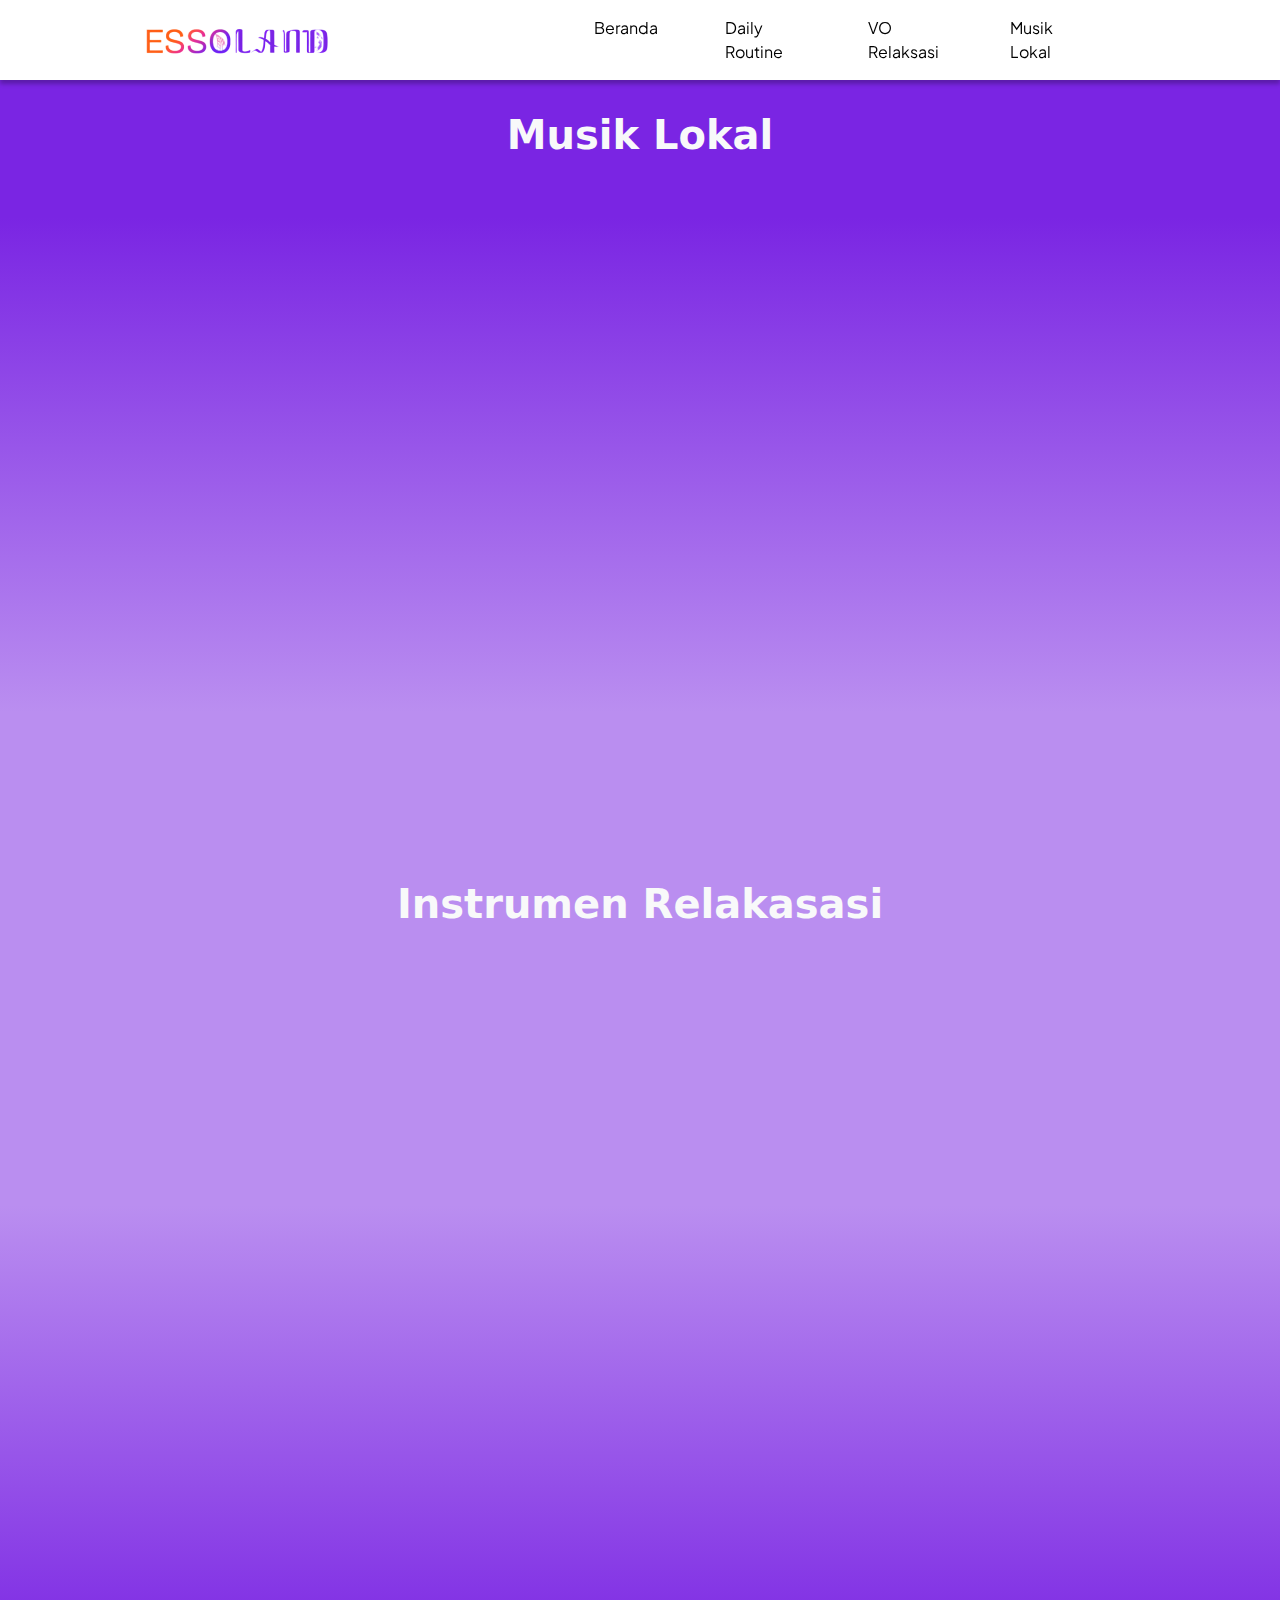
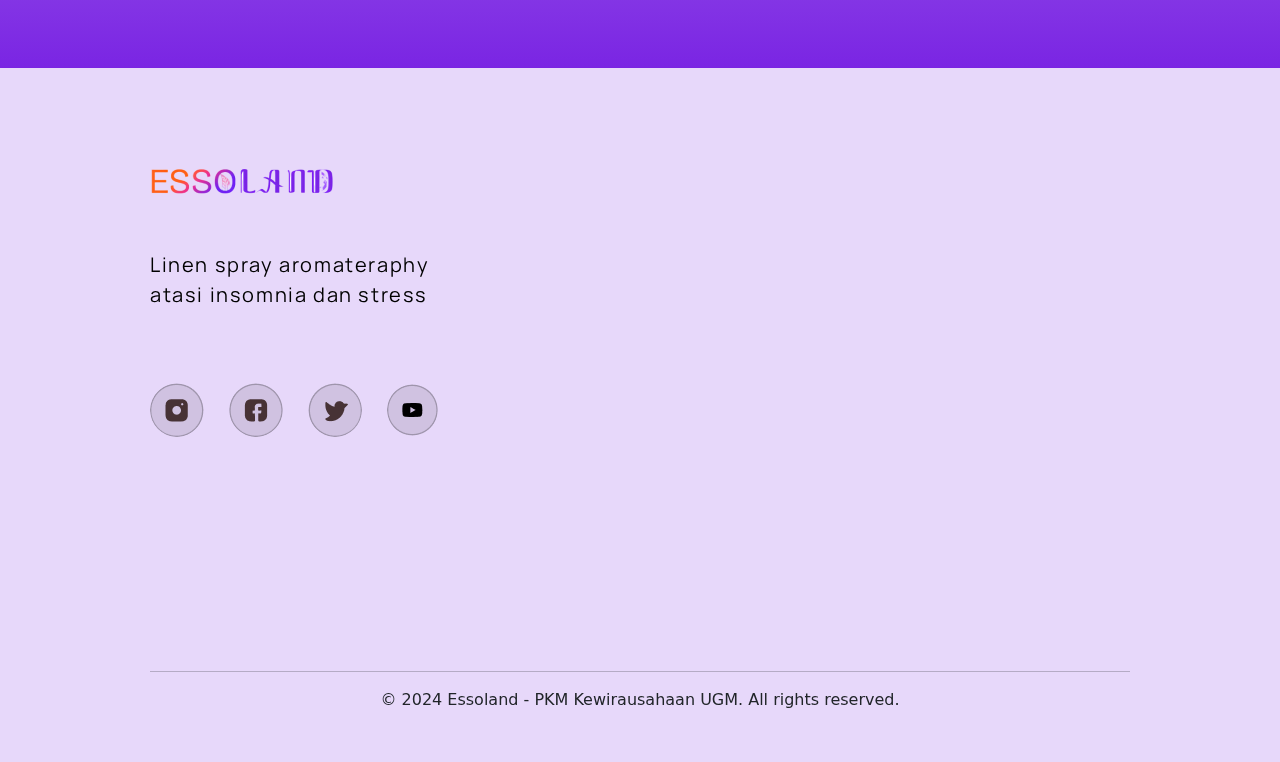
<file: musik_lokal.html>
<!DOCTYPE html>
<html lang="en">

<head>
    <meta charset="UTF-8">
    <meta name="viewport" content="width=device-width, initial-scale=1.0">
    <title>Halaman Detail Musik Lokal</title>
    <link href="https://cdn.jsdelivr.net/npm/bootstrap@5.3.3/dist/css/bootstrap.min.css" rel="stylesheet"
        integrity="sha384-QWTKZyjpPEjISv5WaRU9OFeRpok6YctnYmDr5pNlyT2bRjXh0JMhjY6hW+ALEwIH" crossorigin="anonymous">
    <link rel="stylesheet" href="assets/css/style.css">

    <link rel="preconnect" href="https://fonts.googleapis.com">
    <link rel="preconnect" href="https://fonts.gstatic.com" crossorigin>
    <link
        href="https://fonts.googleapis.com/css2?family=Lobster+Two:ital,wght@0,400;0,700;1,400;1,700&family=Manrope:wght@200..800&family=Plus+Jakarta+Sans:ital,wght@0,200..800;1,200..800&display=swap"
        rel="stylesheet">
</head>

<body>
    <nav class="navbar navbar-expand-lg">
        <div class="container-fluid">
            <a class="navbar-brand" href="#">
                <img src="assets/img/logo.png" alt="" width="187px">
            </a>
            <button class="navbar-toggler" type="button" data-bs-toggle="collapse"
                data-bs-target="#navbarSupportedContent" aria-controls="navbarSupportedContent" aria-expanded="false"
                aria-label="Toggle navigation">
                <span class="navbar-toggler-icon"></span>
            </button>
            <div class="collapse navbar-collapse" id="navbarSupportedContent">
                <ul class="navbar-nav me-auto mb-2 mb-lg-0">
                    <li class="nav-item">
                        <a class="nav-link" aria-current="page" href="#">Beranda</a>
                    </li>
                    <!-- <li class="nav-item">
                        <a class="nav-link" href="tentang.html">Tentang Kami</a>
                    </li> -->
                    <li class="nav-item">
                        <a class="nav-link" href="daily_routine.html">Daily Routine</a>
                    </li>
                    <li class="nav-item">
                        <a class="nav-link" href="#">VO Relaksasi</a>
                    </li>
                    <li class="nav-item">
                        <a class="nav-link" href="#">Musik Lokal</a>
                    </li>
                </ul>
            </div>
        </div>
    </nav>

    <div
        style="background: var(--Background, linear-gradient(180deg, #7A25E3 8.66%, #BA8EF0 39.81%, #BA8EF0 70.86%, #7A25E3 100%)); padding-bottom: 50px;">
        <div class="container">
            <div class="musik-lokal">
                <div class="title text-center pb-5 text-light">Musik Lokal</div>
                <div class="row">
                    <div class="col-md-4">
                        <iframe style="border-radius:12px"
                            src="https://open.spotify.com/embed/track/3VdEnnRIfnDaKKq4xjlMCn?utm_source=generator"
                            width="100%" height="152" frameBorder="0" allowfullscreen=""
                            allow="autoplay; clipboard-write; encrypted-media; fullscreen; picture-in-picture"
                            loading="lazy"></iframe>
                        <iframe style="border-radius:12px"
                            src="https://open.spotify.com/embed/track/1EdU8TEcDWGZ9ON0aG78bk?utm_source=generator"
                            width="100%" height="152" frameBorder="0" allowfullscreen=""
                            allow="autoplay; clipboard-write; encrypted-media; fullscreen; picture-in-picture"
                            loading="lazy">
                        </iframe>
                        <iframe style="border-radius:12px"
                            src="https://open.spotify.com/embed/track/0s1kNTZFMfBXgxrkYNwXsR?utm_source=generator"
                            width="100%" height="152" frameBorder="0" allowfullscreen=""
                            allow="autoplay; clipboard-write; encrypted-media; fullscreen; picture-in-picture"
                            loading="lazy">
                        </iframe>
                        <iframe style="border-radius:12px"
                            src="https://open.spotify.com/embed/track/687MHhdZPcQ0Bt0eHEu4qt?utm_source=generator"
                            width="100%" height="152" frameBorder="0" allowfullscreen=""
                            allow="autoplay; clipboard-write; encrypted-media; fullscreen; picture-in-picture"
                            loading="lazy"></iframe>
                    </div>
                    <div class="col-md-4">
                        <iframe style="border-radius:12px"
                            src="https://open.spotify.com/embed/track/1bcMUO3Lk8kptx4VeEGJ2m?utm_source=generator"
                            width="100%" height="152" frameBorder="0" allowfullscreen=""
                            allow="autoplay; clipboard-write; encrypted-media; fullscreen; picture-in-picture"
                            loading="lazy"></iframe>
                        <iframe style="border-radius:12px"
                            src="https://open.spotify.com/embed/track/05HTl1mEAE5CNNI9arafc8?utm_source=generator"
                            width="100%" height="152" frameBorder="0" allowfullscreen=""
                            allow="autoplay; clipboard-write; encrypted-media; fullscreen; picture-in-picture"
                            loading="lazy"></iframe>
                        <iframe style="border-radius:12px"
                            src="https://open.spotify.com/embed/track/3DyKg6QP1pKR5dPB5KU6FR?utm_source=generator"
                            width="100%" height="152" frameBorder="0" allowfullscreen=""
                            allow="autoplay; clipboard-write; encrypted-media; fullscreen; picture-in-picture"
                            loading="lazy"></iframe>
                        <iframe style="border-radius:12px"
                            src="https://open.spotify.com/embed/track/1bJa1bTpt9l9rYXc1DofoB?utm_source=generator"
                            width="100%" height="152" frameBorder="0" allowfullscreen=""
                            allow="autoplay; clipboard-write; encrypted-media; fullscreen; picture-in-picture"
                            loading="lazy"></iframe>
                    </div>
                    <div class="col-md-4">
                        <iframe style="border-radius:12px"
                            src="https://open.spotify.com/embed/track/4vabRraEoMxpv0OuKW1phH?utm_source=generator"
                            width="100%" height="152" frameBorder="0" allowfullscreen=""
                            allow="autoplay; clipboard-write; encrypted-media; fullscreen; picture-in-picture"
                            loading="lazy"></iframe>
                        <iframe style="border-radius:12px"
                            src="https://open.spotify.com/embed/track/4PTTq82mOTHUsiSbanSiJi?utm_source=generator"
                            width="100%" height="152" frameBorder="0" allowfullscreen=""
                            allow="autoplay; clipboard-write; encrypted-media; fullscreen; picture-in-picture"
                            loading="lazy"></iframe>
                        <iframe style="border-radius:12px"
                            src="https://open.spotify.com/embed/track/0Bo8oHjh8VrrxoGwum1o7d?utm_source=generator"
                            width="100%" height="152" frameBorder="0" allowfullscreen=""
                            allow="autoplay; clipboard-write; encrypted-media; fullscreen; picture-in-picture"
                            loading="lazy"></iframe>
                        <iframe style="border-radius:12px"
                            src="https://open.spotify.com/embed/track/2sBD4Kf51MdGGtNdGUCTHo?utm_source=generator"
                            width="100%" height="152" frameBorder="0" allowfullscreen=""
                            allow="autoplay; clipboard-write; encrypted-media; fullscreen; picture-in-picture"
                            loading="lazy"></iframe>
                    </div>
                </div>
            </div>
            <div class="instrumen-relaksasi">
                <div class="title text-center pb-5 text-light">Instrumen Relakasasi</div>
                <div class="row">
                    <div class="col-md-6">
                        <iframe style="border-radius:12px"
                            src="https://open.spotify.com/embed/track/1tG6Fj6elIzaC2mivpCItz?utm_source=generator"
                            width="100%" height="152" frameBorder="0" allowfullscreen=""
                            allow="autoplay; clipboard-write; encrypted-media; fullscreen; picture-in-picture"
                            loading="lazy"></iframe>
                        <iframe style="border-radius:12px"
                            src="https://open.spotify.com/embed/track/33if39BCEh0Gft4IRj6gPy?utm_source=generator"
                            width="100%" height="152" frameBorder="0" allowfullscreen=""
                            allow="autoplay; clipboard-write; encrypted-media; fullscreen; picture-in-picture"
                            loading="lazy"></iframe>
                        <iframe style="border-radius:12px"
                            src="https://open.spotify.com/embed/track/0wRGFcfFXQ7k8hTDsTxYnR?utm_source=generator"
                            width="100%" height="152" frameBorder="0" allowfullscreen=""
                            allow="autoplay; clipboard-write; encrypted-media; fullscreen; picture-in-picture"
                            loading="lazy"></iframe>
                        <iframe style="border-radius:12px"
                            src="https://open.spotify.com/embed/track/1ksrFTa9gwo6KyrG92fFMB?utm_source=generator"
                            width="100%" height="152" frameBorder="0" allowfullscreen=""
                            allow="autoplay; clipboard-write; encrypted-media; fullscreen; picture-in-picture"
                            loading="lazy"></iframe>
                    </div>
                    <div class="col-md-6">
                        <iframe style="border-radius:12px"
                            src="https://open.spotify.com/embed/track/589u3DuTOrGyFly0y2Lrai?utm_source=generator"
                            width="100%" height="152" frameBorder="0" allowfullscreen=""
                            allow="autoplay; clipboard-write; encrypted-media; fullscreen; picture-in-picture"
                            loading="lazy"></iframe>
                        <iframe style="border-radius:12px"
                            src="https://open.spotify.com/embed/track/1nkk5fGjm3RWjHztq6GpcJ?utm_source=generator"
                            width="100%" height="152" frameBorder="0" allowfullscreen=""
                            allow="autoplay; clipboard-write; encrypted-media; fullscreen; picture-in-picture"
                            loading="lazy"></iframe>
                        <iframe style="border-radius:12px"
                            src="https://open.spotify.com/embed/track/3z62P2qDcXknpCCufJ9gNa?utm_source=generator"
                            width="100%" height="152" frameBorder="0" allowfullscreen=""
                            allow="autoplay; clipboard-write; encrypted-media; fullscreen; picture-in-picture"
                            loading="lazy"></iframe>
                        <iframe style="border-radius:12px"
                            src="https://open.spotify.com/embed/track/2T6KWik5lqp9vtcNgnimr5?utm_source=generator"
                            width="100%" height="152" frameBorder="0" allowfullscreen=""
                            allow="autoplay; clipboard-write; encrypted-media; fullscreen; picture-in-picture"
                            loading="lazy"></iframe>
                    </div>
                </div>
            </div>
        </div>
    </div>

    <footer>
        <div class="row">
            <div class="col-md-6"><img src="assets/img/logo.png" alt="logo Essoland">
                <div class="footer-deskripsi ">Linen spray aromateraphy <br> atasi insomnia dan stress</div>
                <div>
                    <a href="https://www.instagram.com/pkmkugm_essoland/" style="text-decoration: none;">
                        <img src="assets/img/icon/ig.png" alt="icon instagram" class="social-icons">
                    </a>
                    <a href="https://www.facebook.com/people/Essoland/61559203672269/" style="text-decoration: none;">
                        <img src="assets/img/icon/fb.png" alt="icon facebook" class="social-icons">
                    </a>
                    <a href="https://x.com/essoland" style="text-decoration: none;">
                        <img src="assets/img/icon/twitter.png" alt="icon twitter" class="social-icons">
                    </a>
                    <a href="www.youtube.com/@pkmkugm_essoland" style="text-decoration: none;">
                        <img src="assets/img/icon/yt.png" alt="icon youtube" class="social-icons">
                    </a>
                    <!-- <a href="https://www.tiktok.com/@pkmkugm_essoland" style="text-decoration: none;">
                        <img src="assets/img/icon/yt.png" alt="icon youtube" class="social-icons">
                    </a> -->
                </div>
            </div>
            <div class="col-md-6">
                <iframe
                    src="https://www.google.com/maps/embed?pb=!1m18!1m12!1m3!1d3953.1722085714887!2d110.37282907583202!3d-7.771556257077487!2m3!1f0!2f0!3f0!3m2!1i1024!2i768!4f13.1!3m3!1m2!1s0x2e7a59b2d4729729%3A0xac4d7b5fcf34f8e4!2sUniversitas%20Gadjah%20Mada!5e0!3m2!1sid!2sid!4v1720271519101!5m2!1sid!2sid"
                    style="border:0;" allowfullscreen="" loading="lazy" class="maps"
                    referrerpolicy="no-referrer-when-downgrade">
                </iframe>
            </div>
        </div>
        <hr>
        <div class="text-center">
            © 2024 Essoland - PKM Kewirausahaan UGM. All rights reserved.
        </div>
    </footer>
    <script src="https://cdn.jsdelivr.net/npm/bootstrap@5.3.3/dist/js/bootstrap.bundle.min.js"
        integrity="sha384-YvpcrYf0tY3lHB60NNkmXc5s9fDVZLESaAA55NDzOxhy9GkcIdslK1eN7N6jIeHz" crossorigin="anonymous">
    </script>
</body>

</html>
</file>
<file: assets/css/style.css>
* {
    margin: 0;
    padding: 0;
    box-sizing: border-box;
}

/* navbar */
.container-fluid {
    padding-left: 145px;
    padding-right: 145px;
}

nav {
    background: rgba(255, 255, 255, 0.80);
    box-shadow: 0px 4px 4px 0px rgba(0, 0, 0, 0.25);
    backdrop-filter: blur(50px);
}

.navbar-brand img {
    margin-right: 238px;
}

.nav-item a {
    margin-right: 51px;
    color: #000;
    font-family: "Plus Jakarta Sans";
    font-size: 16px;
    font-weight: 400;
}

.nav-item a:hover {
    color: var(--Orange, #FF5F19);
    font-size: 16px;
}

.beranda {
    width: 100%;
    height: 92vh;
    background-repeat: no-repeat;
    background-size: cover;
    background-position: center;
    padding-top: 75px;
    padding-left: 146px;
    padding-right: 600px;
}

.bg-home {
    background-image: url("../img/beranda.jpg");
}

.bg-daily {
    background-image: url("../img/bg-daily.png");
}

.beranda .title {
    color: var(--White, #FFF);
    font-family: "Lobster Two";
    font-size: 60px;
    font-weight: 700;
    margin-bottom: 60px;
}

.beranda .subtitle {
    color: var(--White, #FFF);
    font-family: Manrope;
    font-size: 22px;
    font-weight: 400;
    letter-spacing: 1.6px;
    margin-bottom: 60px;
}

.button {
    display: flex;
    padding: 16px 31px;
    width: 300px;
    gap: 10px;
    border-radius: 50px;
    background: var(--Orange, #FF5F19);
    color: #FFF;
    cursor: pointer;
    transition: all 0.3s ease;
    border: none;
    outline: none;
}

.button:hover {
    box-shadow: 0px 0px 15px 5px rgba(255, 69, 0, 0.7);
    transform: translateY(-5px) scale(1.05);
}

.title {
    color: var(--White, #FFF);
    font-size: 40px;
    font-weight: 700;
    padding-top: 25px;
}

.tentang-card {
    margin-left: 100px;
    margin-top: 100px;
    border-radius: 8px;
    background: rgba(255, 255, 255, 0.40);
    box-shadow: 0px 0px 10px 0px #FFF;
    padding: 30px;
}


.kemasan {
    margin-top: -300px;
}


.kemasan-title {
    color: var(--White, #7A25E3);
    font-family: Manrope;
    font-size: 26px;
    font-weight: 700;
}

.kemasan-card {
    /* margin-left: 100px; */
    /* margin-top: 100px; */
    border-radius: 8px;
    background: rgba(255, 255, 255, 0.40);
    box-shadow: 0px 0px 10px 0px #FFF;
    padding: 30px;
}

/* VO */


.image-container {
    position: relative;
    display: inline-block;
}

.image-container img {
    width: 100%;
    height: auto;
    display: block;
}


/* akhir VO */

/* Daily routine */
.button-daily {
    display: flex;
    padding: 6px 12px;
    width: 200px;
    gap: 10px;
    border-radius: 50px;
    background: var(--Orange, #FF5F19);
    color: #FFF;
    cursor: pointer;
    transition: all 0.3s ease;
    border: none;
    outline: none;
    margin-top: 20px;
}

.button-daily:hover {
    box-shadow: 0px 0px 15px 5px rgba(255, 69, 0, 0.7);
    transform: translateY(-5px) scale(1.05);
}

/* Shop */
.shop {
    padding-top: 120px;
}

.img-shop {
    width: 70%;
    height: auto;
}

.shop-title {
    color: var(--White, #FFF);
    font-family: "Lobster Two";
    font-size: 60px;
    font-weight: 500;
    margin-top: 180px;
}

.shop-text {
    color: var(--White, #FFF);
    font-family: Manrope;
    font-size: 26px;
    font-weight: 700;
}

footer {
    background: #e7d8fa;
    box-shadow: 0px 4px 4px 0px rgba(0, 0, 0, 0.25);
    backdrop-filter: blur(50px);
    /* height: 572px; */
    flex-shrink: 0;

    padding-left: 150px;
    padding-top: 96px;
    padding-right: 150px;
    padding-bottom: 50px;
}

hr {
    margin-top: 50px;
}

.footer-deskripsi {
    color: #000;
    font-family: Manrope;
    font-size: 20px;
    font-weight: 400;
    letter-spacing: 1.6px;

    margin-top: 53px;
    margin-bottom: 53px;
}

.social-icons {
    padding: 20px;
    margin-left: -20px;
}

.social-icons {
    transition: all 0.3s ease;
    cursor: pointer;
    border-radius: 50%;
}

.social-icons:hover {
    transform: scale(1.1);
}

.img-relax {
    margin-top: 55px;
}

.main {
    margin-top: -50px;
}

.img-box {
    width: 80%;
    height: auto;
}

.maps {
    width: 600px;
    height: 450px;
}

@media screen and (max-width: 768px) {
    .maps {
        width: 100%;
        height: 120%;
    }

    /* #main {
        margin-top: -50px;
    } */

    .img-relax {
        width: 70%;
    }

    .shop {
        margin-top: -250px;
        text-align: center;
        padding-bottom: 50px;
    }

    .shop .button {
        padding: 8px 10px;
        width: 200px;
    }

    .shop .col-md-8 {
        display: none;
    }

    .shop-text {
        font-size: 20px;
        font-weight: 600;
    }

    .shop-title {
        font-size: 40px;
    }

    .kemasan-gif {
        margin-left: 60px;
    }

    .kemasan {
        margin-top: 0;
    }

    .kemasan-card {
        margin-left: 0;
        margin-top: 0;
    }

    .tentang-card {
        margin-left: 0;
        margin-top: 30px;
    }

    .order1 {
        order: 1;
    }

    .order2 {
        order: 2;
    }

    .container-fluid {
        padding-left: 10px;
        padding-right: 10px;
    }

    .navbar-brand img {
        margin-right: 0;
    }

    .beranda {
        padding-top: 75px;
        padding-left: 0;
        padding-right: 0;
        height: 70vh;
    }


    .beranda .title {
        font-size: 32px;
    }

    .beranda .subtitle {
        font-size: 18px;
        text-align: justify;
    }

    .vo1 {
        display: none;
    }

    footer {
        padding-top: 50px;
        padding-left: 10px;
        padding-right: 10px;
    }

    .footer-deskripsi {
        margin-top: 8px;
        margin-bottom: 8px;
    }

    .img-produk {
        width: 25%;
        margin-top: 20px;
    }

    .img-box {
        padding-top: 40px;
        width: 50%;
        height: auto;
        margin-bottom: 20px;
    }
}

/* Different page */
.kotak-kiri {
    padding: 36px 33px;
    gap: 10px;
    border-radius: 10px;
}

.kotak-kanan {
    padding: 20px 50px 20px 20px;
    border-radius: 10px;

    background: var(--White, #FFF);
}

.langkah-1 {
    border: 5px solid var(--Yellow, #FCCB27);
}

.langkah-2 {
    border: 5px solid var(--Orange, #FF5F19);
}

.langkah-3 {
    border: 5px solid var(--Dark-Purple, #51068B);
}

.daily-quotes {
    padding: 17px;
    gap: 10px;
    border-radius: 10px;
    /* Manrope/Medium Body Text */
    font-family: Manrope;
    font-size: 14px;
    letter-spacing: 0.8px;
}

.img-daily {
    width: 80%;
    height: 80%;
}

@media screen and (max-width: 768px) {
    .kotak-kanan {
        padding: 10px;
    }

    .daily-tambahan {
        display: none;
    }

    .daily-quotes {
        width: 100%;
    }

    .img-daily {
        width: 100%;
        height: 100%;
    }

    .dont {
        margin-top: 50px;
    }
}
</file>
